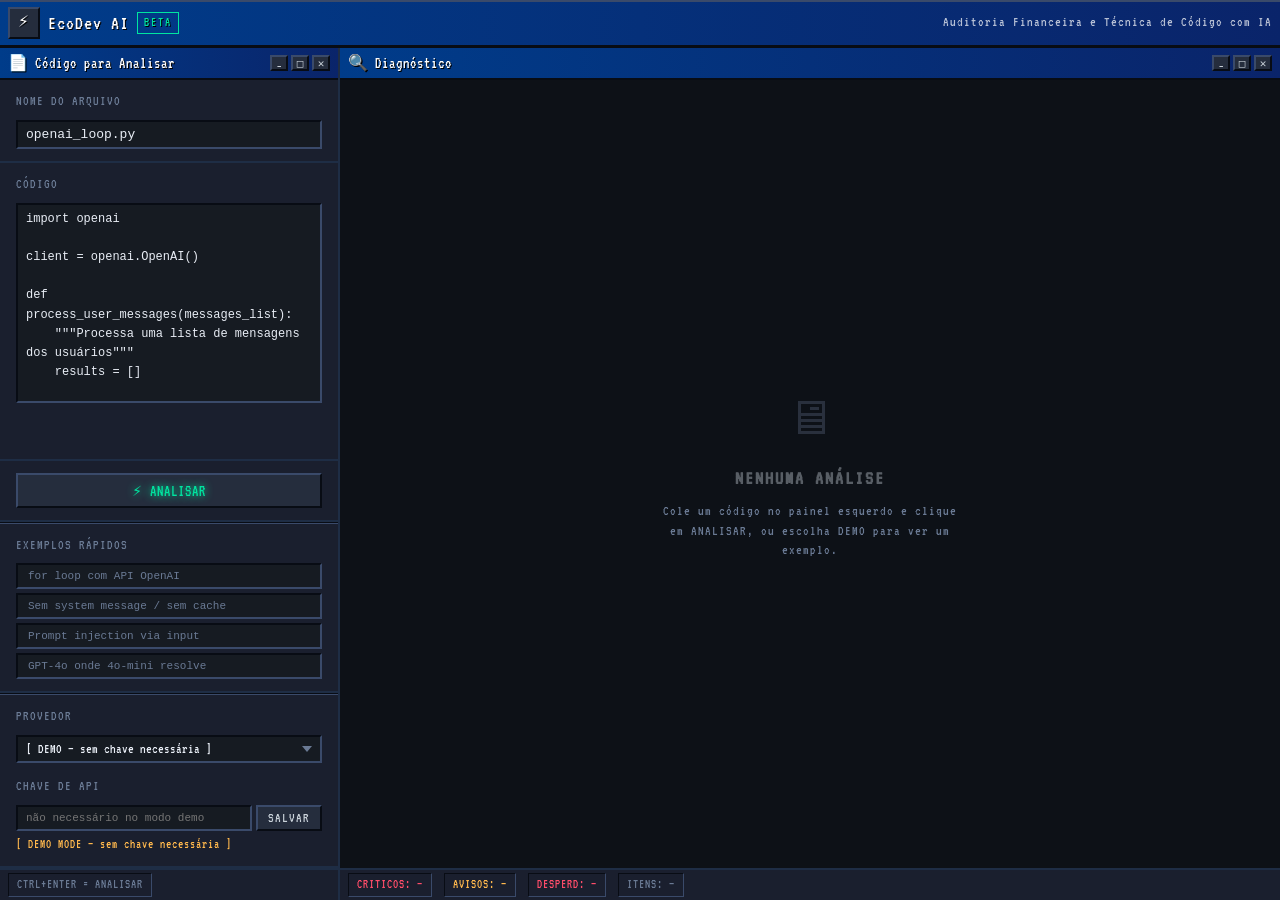
<file: index.html>
<!DOCTYPE html>
<html lang="pt-BR">
<head>
<meta charset="UTF-8">
<meta name="viewport" content="width=device-width, initial-scale=1.0">
<title>EcoDev AI — Auditoria de Código</title>
<link rel="stylesheet" href="style.css">
</head>
<body>

<!-- ── TASKBAR ──────────────────────────────────────────────────────────── -->
<header>
  <div class="logo">
    <div class="logo-icon">⚡</div>
    EcoDev AI
    <span class="badge">BETA</span>
  </div>
  <div class="header-right">Auditoria Financeira e Técnica de Código com IA</div>
</header>

<div class="layout">

  <!-- ── LEFT PANEL ────────────────────────────────────────────────────── -->
  <div class="win-panel">

    <!-- Titlebar -->
    <div class="win-titlebar">
      <div class="win-titlebar-title">
        <span>📄</span> Código para Analisar
      </div>
      <div class="win-titlebar-btns">
        <div class="win-btn">_</div>
        <div class="win-btn">□</div>
        <div class="win-btn">✕</div>
      </div>
    </div>

    <!-- File name -->
    <div class="panel-content">
      <div class="panel-label">Nome do arquivo</div>
      <input type="text" id="filename" placeholder="ex: api_handler.py" value="openai_handler.py">
    </div>

    <!-- Code input -->
    <div class="panel-content" style="flex:1;overflow:hidden;display:flex;flex-direction:column;">
      <div class="panel-label">Código</div>
      <textarea id="code" spellcheck="false" placeholder="Cole seu código Python aqui..."></textarea>
    </div>

    <!-- Action buttons -->
    <div class="panel-content">
      <div style="display:flex;flex-direction:column;gap:6px;">
        <button class="btn btn-primary" id="analyzeBtn" onclick="analyzeCode()">
          <span id="btnText">⚡ ANALISAR</span>
        </button>
      </div>
    </div>

    <div class="divider"></div>

    <!-- Examples -->
    <div class="panel-content">
      <div class="panel-label">Exemplos rápidos</div>
      <div class="example-chips">
        <button class="chip" onclick="loadExample('loop')">for loop com API OpenAI</button>
        <button class="chip" onclick="loadExample('nosystem')">Sem system message / sem cache</button>
        <button class="chip" onclick="loadExample('injection')">Prompt injection via input</button>
        <button class="chip" onclick="loadExample('model')">GPT-4o onde 4o-mini resolve</button>
      </div>
    </div>

    <div class="divider"></div>

    <!-- Provider + API key -->
    <div class="panel-content" style="margin-top:auto;">
      <div class="panel-label">Provedor</div>
      <select id="provider" onchange="updateProviderHint()" style="margin-bottom:8px;">
        <option value="mock">[ DEMO — sem chave necessária ]</option>
        <option value="gemini">Google Gemini (grátis)</option>
        <option value="anthropic">Anthropic Claude</option>
      </select>

      <div class="panel-label" style="margin-top:6px;">Chave de API</div>
      <div class="key-row">
        <input type="password" id="apiKey" placeholder="não necessário no modo demo">
        <button class="btn-small" onclick="saveKey()">SALVAR</button>
      </div>
      <div id="keyStatus" class="key-status">[ DEMO MODE — sem chave necessária ]</div>
    </div>

    <!-- Win95 statusbar -->
    <div class="statusbar">
      <div class="statusbar-cell">CTRL+ENTER = ANALISAR</div>
    </div>

  </div>

  <!-- ── RIGHT PANEL ───────────────────────────────────────────────────── -->
  <div class="right">

    <!-- Titlebar -->
    <div class="win-titlebar">
      <div class="win-titlebar-title">
        <span>🔍</span> Diagnóstico
      </div>
      <div class="win-titlebar-btns">
        <div class="win-btn">_</div>
        <div class="win-btn">□</div>
        <div class="win-btn">✕</div>
      </div>
    </div>

    <!-- Mock mode banner -->
    <div class="mock-banner" id="mockBanner">
      ⚠ MODO DEMO — resultados simulados para fins de apresentação
    </div>

    <!-- Loader -->
    <div class="loader" id="loader">
      <div class="spinner"></div>
      ANALISANDO CÓDIGO...
    </div>

    <!-- Results -->
    <div class="results-body" id="resultsBody">
      <div class="empty" id="emptyState">
        <div class="empty-icon">🖥</div>
        <h3>NENHUMA ANÁLISE</h3>
        <p>Cole um código no painel esquerdo e clique em ANALISAR, ou escolha DEMO para ver um exemplo.</p>
      </div>
    </div>

    <!-- Win95 statusbar -->
    <div class="statusbar">
      <div class="statusbar-cell danger-cell" id="statCrit">CRITICOS: —</div>
      <div class="statusbar-cell warn-cell"   id="statWarn">AVISOS: —</div>
      <div class="statusbar-cell danger-cell" id="statCost">DESPERD: —</div>
      <div class="statusbar-cell"             id="statCount">ITENS: —</div>
    </div>

  </div>

</div>

<script src="app.js"></script>
</body>
</html>
</file>
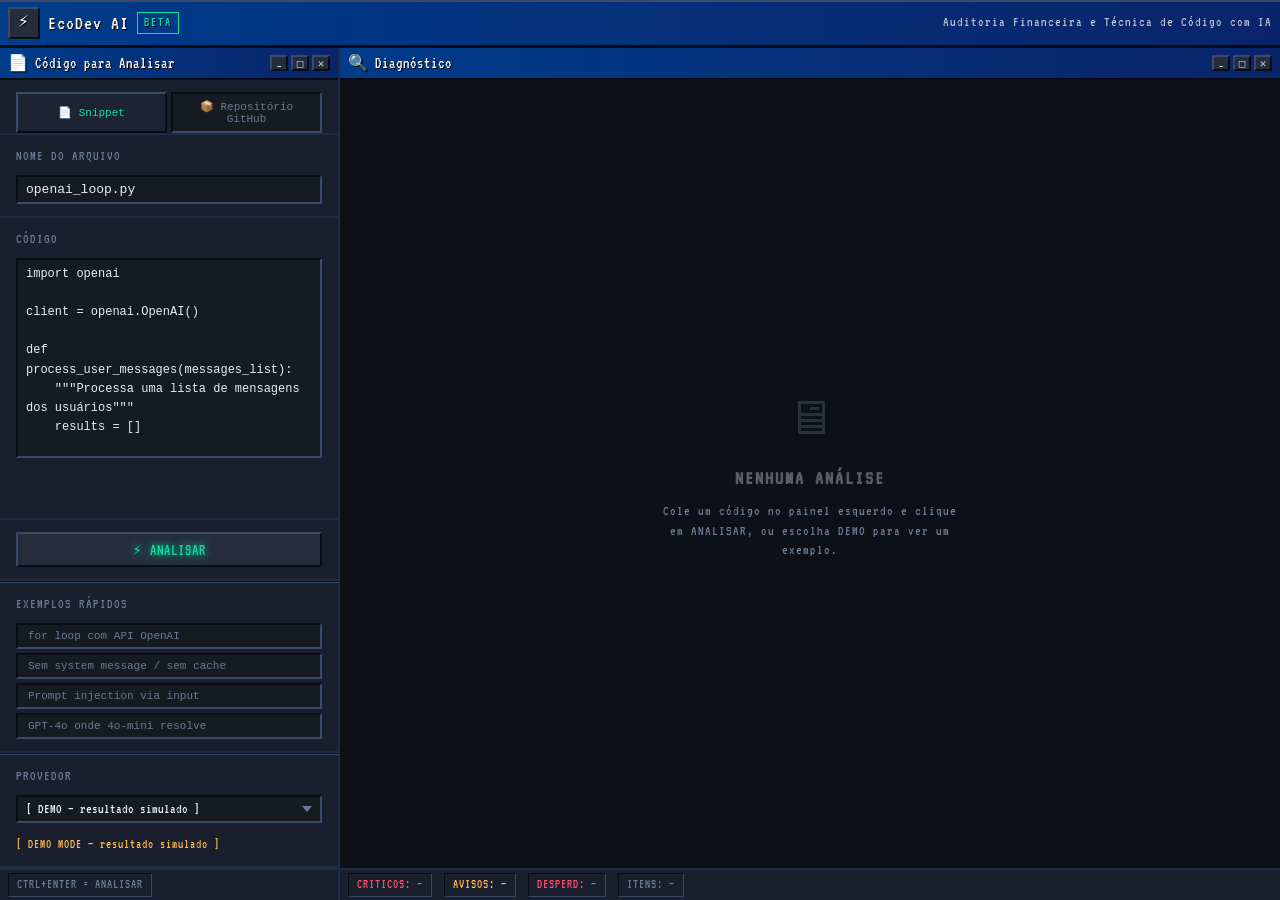
<file: docs/index.html>
<!DOCTYPE html>
<html lang="pt-BR">
<head>
<meta charset="UTF-8">
<meta name="viewport" content="width=device-width, initial-scale=1.0">
<title>EcoDev AI — Auditoria de Código</title>
<link rel="stylesheet" href="style.css">
</head>
<body>

<!-- ── TASKBAR ──────────────────────────────────────────────────────────── -->
<header>
  <div class="logo">
    <div class="logo-icon">⚡</div>
    EcoDev AI
    <span class="badge">BETA</span>
  </div>
  <div class="header-right">Auditoria Financeira e Técnica de Código com IA</div>
</header>

<div class="layout">

  <!-- ── LEFT PANEL ────────────────────────────────────────────────────── -->
  <div class="win-panel">

    <!-- Titlebar -->
    <div class="win-titlebar">
      <div class="win-titlebar-title">
        <span>📄</span> Código para Analisar
      </div>
      <div class="win-titlebar-btns">
        <div class="win-btn">_</div>
        <div class="win-btn">□</div>
        <div class="win-btn">✕</div>
      </div>
    </div>

    <!-- Mode toggle -->
    <div class="panel-content" style="padding-bottom:0;">
      <div class="mode-toggle">
        <button class="mode-btn active" id="modeBtnCode" onclick="switchMode('code')">📄 Snippet</button>
        <button class="mode-btn" id="modeBtnRepo" onclick="switchMode('repo')">📦 Repositório GitHub</button>
      </div>
    </div>

    <!-- File name (modo snippet) -->
    <div class="panel-content mode-code">
      <div class="panel-label">Nome do arquivo</div>
      <input type="text" id="filename" placeholder="ex: api_handler.py" value="openai_handler.py">
    </div>

    <!-- Repo URL (modo repositório) -->
    <div class="panel-content mode-repo" style="display:none;">
      <div class="panel-label">Repositório GitHub</div>
      <input type="text" id="repoUrl" placeholder="owner/repo ou https://github.com/owner/repo">
      <div class="panel-hint">Busca só arquivos .py que usam API de IA (pré-filtro automático)</div>
    </div>

    <!-- Code input (modo snippet) -->
    <div class="panel-content mode-code" style="flex:1;overflow:hidden;display:flex;flex-direction:column;">
      <div class="panel-label">Código</div>
      <textarea id="code" spellcheck="false" placeholder="Cole seu código Python aqui..."></textarea>
    </div>

    <!-- espaço reservado quando o modo repositório está ativo -->
    <div class="panel-content mode-repo" style="display:none;flex:1;"></div>

    <!-- Action buttons -->
    <div class="panel-content">
      <div style="display:flex;flex-direction:column;gap:6px;">
        <button class="btn btn-primary" id="analyzeBtn" onclick="analyzeCode()">
          <span id="btnText">⚡ ANALISAR</span>
        </button>
      </div>
    </div>

    <div class="divider"></div>

    <!-- Examples -->
    <div class="panel-content mode-code">
      <div class="panel-label">Exemplos rápidos</div>
      <div class="example-chips">
        <button class="chip" onclick="loadExample('loop')">for loop com API OpenAI</button>
        <button class="chip" onclick="loadExample('nosystem')">Sem system message / sem cache</button>
        <button class="chip" onclick="loadExample('injection')">Prompt injection via input</button>
        <button class="chip" onclick="loadExample('model')">GPT-4o onde 4o-mini resolve</button>
      </div>
    </div>

    <!-- Repo examples -->
    <div class="panel-content mode-repo" style="display:none;">
      <div class="panel-label">Exemplos rápidos</div>
      <div class="example-chips">
        <button class="chip" onclick="loadRepoExample('openai/openai-cookbook')">openai/openai-cookbook</button>
        <button class="chip" onclick="loadRepoExample('anthropics/anthropic-sdk-python')">anthropics/anthropic-sdk-python</button>
      </div>
    </div>

    <div class="divider"></div>

    <!-- Provider -->
    <div class="panel-content" style="margin-top:auto;">
      <div class="panel-label">Provedor</div>
      <select id="provider" onchange="updateProviderHint()" style="margin-bottom:8px;">
        <option value="mock">[ DEMO — resultado simulado ]</option>
        <option value="gemini">Google Gemini</option>
        <option value="anthropic">Anthropic Claude</option>
      </select>
      <div id="keyStatus" class="key-status">[ DEMO MODE — resultado simulado ]</div>
    </div>

    <!-- Win95 statusbar -->
    <div class="statusbar">
      <div class="statusbar-cell">CTRL+ENTER = ANALISAR</div>
    </div>

  </div>

  <!-- ── RIGHT PANEL ───────────────────────────────────────────────────── -->
  <div class="right">

    <!-- Titlebar -->
    <div class="win-titlebar">
      <div class="win-titlebar-title">
        <span>🔍</span> Diagnóstico
      </div>
      <div class="win-titlebar-btns">
        <div class="win-btn">_</div>
        <div class="win-btn">□</div>
        <div class="win-btn">✕</div>
      </div>
    </div>

    <!-- Mock mode banner -->
    <div class="mock-banner" id="mockBanner">
      ⚠ MODO DEMO — resultados simulados para fins de apresentação
    </div>

    <!-- Loader -->
    <div class="loader" id="loader">
      <div class="spinner"></div>
      ANALISANDO CÓDIGO...
    </div>

    <!-- Results -->
    <div class="results-body" id="resultsBody">
      <div class="empty" id="emptyState">
        <div class="empty-icon">🖥</div>
        <h3>NENHUMA ANÁLISE</h3>
        <p>Cole um código no painel esquerdo e clique em ANALISAR, ou escolha DEMO para ver um exemplo.</p>
      </div>
    </div>

    <!-- Win95 statusbar -->
    <div class="statusbar">
      <div class="statusbar-cell danger-cell" id="statCrit">CRITICOS: —</div>
      <div class="statusbar-cell warn-cell"   id="statWarn">AVISOS: —</div>
      <div class="statusbar-cell danger-cell" id="statCost">DESPERD: —</div>
      <div class="statusbar-cell"             id="statCount">ITENS: —</div>
    </div>

  </div>

</div>

<script src="app.js"></script>
</body>
</html>
</file>
<file: style.css>
/* ── WIN95 + ECODEV DARK THEME ─────────────────────────────────────────── */
@import url('https://fonts.googleapis.com/css2?family=VT323&display=swap');

:root {
  /* Base palette — dark navy kept, gray layered in */
  --bg:        #0D1117;
  --surface:   #161B22;
  --surface2:  #1C2333;
  --surface3:  #243044;

  /* Win95 gray tones mixed in */
  --gray-dark:  #1A1F2E;
  --gray-mid:   #252D3D;
  --gray-light: #2E3850;

  /* Accent colors from original */
  --accent:    #00E5A0;
  --accent2:   #0066FF;
  --danger:    #FF4D6A;
  --warn:      #FFB84D;
  --text:      #C9D1D9;
  --text-bright: #E8EDF5;
  --muted:     #6A7A94;

  /* Win95 bevel colors */
  --bevel-light:  #3A4A6A;
  --bevel-dark:   #080C14;
  --bevel-mid:    #1E2D45;
  --titlebar-from: #003C8A;
  --titlebar-to:   #0A246A;

  /* Fonts */
  --pixel: 'VT323', monospace;
  --mono:  'Courier New', Courier, monospace;
  --sans:  'VT323', monospace;
}

* { box-sizing: border-box; margin: 0; padding: 0; }

body {
  background: var(--bg);
  /* subtle scanline texture */
  background-image: repeating-linear-gradient(
    0deg,
    transparent,
    transparent 2px,
    rgba(0,0,0,0.08) 2px,
    rgba(0,0,0,0.08) 4px
  );
  color: var(--text);
  font-family: var(--pixel);
  font-size: 16px;
  line-height: 1.4;
  min-height: 100vh;
  image-rendering: pixelated;
}

/* ── WIN95 BEVEL MIXINS ──────────────────────────────────────────────────
   raised: light top/left, dark bottom/right  (button up)
   sunken: dark top/left, light bottom/right  (input, pressed)
   flat:   single border all around
*/
.bevel-raised {
  border-style: solid;
  border-width: 2px;
  border-color: var(--bevel-light) var(--bevel-dark) var(--bevel-dark) var(--bevel-light);
}

.bevel-sunken {
  border-style: solid;
  border-width: 2px;
  border-color: var(--bevel-dark) var(--bevel-light) var(--bevel-light) var(--bevel-dark);
}

/* ── TASKBAR / HEADER ────────────────────────────────────────────────────── */
header {
  background: linear-gradient(to right, var(--titlebar-from), var(--titlebar-to));
  border-bottom: 2px solid var(--bevel-dark);
  padding: 0 8px;
  height: 48px;
  display: flex;
  align-items: center;
  justify-content: space-between;
  position: sticky;
  top: 0;
  z-index: 100;
  box-shadow: 0 2px 0 var(--bevel-light) inset, 0 -1px 0 var(--bevel-dark) inset;
}

.logo {
  display: flex;
  align-items: center;
  gap: 8px;
  font-family: var(--pixel);
  font-size: 20px;
  color: #fff;
  text-shadow: 1px 1px 0 #000;
  letter-spacing: 1px;
}

.logo-icon {
  width: 32px;
  height: 32px;
  background: var(--gray-mid);
  border-color: var(--bevel-light) var(--bevel-dark) var(--bevel-dark) var(--bevel-light);
  border-style: solid;
  border-width: 2px;
  display: flex;
  align-items: center;
  justify-content: center;
  font-size: 18px;
  image-rendering: pixelated;
}

.badge {
  font-family: var(--pixel);
  font-size: 13px;
  color: var(--accent);
  border: 1px solid var(--accent);
  padding: 1px 6px;
  letter-spacing: 2px;
}

.header-right {
  font-family: var(--pixel);
  font-size: 14px;
  color: rgba(255,255,255,0.7);
  letter-spacing: 1px;
}

/* ── LAYOUT ──────────────────────────────────────────────────────────────── */
.layout {
  display: grid;
  grid-template-columns: 340px 1fr;
  height: calc(100vh - 48px);
}

/* ── WINDOW PANEL (Win95 style) ──────────────────────────────────────────── */
.win-panel {
  background: var(--gray-dark);
  border-right: 2px solid var(--bevel-mid);
  display: flex;
  flex-direction: column;
  overflow: hidden;
}

.win-titlebar {
  background: linear-gradient(to right, var(--titlebar-from), var(--titlebar-to));
  padding: 4px 8px;
  display: flex;
  align-items: center;
  justify-content: space-between;
  flex-shrink: 0;
  border-bottom: 2px solid var(--bevel-dark);
}

.win-titlebar-title {
  font-family: var(--pixel);
  font-size: 16px;
  color: #fff;
  text-shadow: 1px 1px 0 #000;
  letter-spacing: 1px;
  display: flex;
  align-items: center;
  gap: 6px;
}

.win-titlebar-btns {
  display: flex;
  gap: 3px;
}

.win-btn {
  width: 18px;
  height: 16px;
  background: var(--gray-mid);
  border-color: var(--bevel-light) var(--bevel-dark) var(--bevel-dark) var(--bevel-light);
  border-style: solid;
  border-width: 2px;
  font-family: var(--pixel);
  font-size: 11px;
  color: var(--text);
  cursor: default;
  display: flex;
  align-items: center;
  justify-content: center;
  line-height: 1;
}

/* ── PANEL CONTENT ───────────────────────────────────────────────────────── */
.panel-content {
  padding: 12px 16px;
  border-bottom: 2px solid var(--bevel-mid);
  flex-shrink: 0;
}

.panel-label {
  font-family: var(--pixel);
  font-size: 14px;
  color: var(--muted);
  letter-spacing: 1px;
  margin-bottom: 8px;
  text-transform: uppercase;
}

/* ── FORM ELEMENTS ───────────────────────────────────────────────────────── */
input[type="text"],
input[type="password"],
textarea,
select {
  width: 100%;
  background: var(--surface);
  border-color: var(--bevel-dark) var(--bevel-light) var(--bevel-light) var(--bevel-dark);
  border-style: solid;
  border-width: 2px;
  color: var(--text-bright);
  font-family: var(--mono);
  font-size: 13px;
  padding: 5px 8px;
  outline: none;
  border-radius: 0;
  -webkit-appearance: none;
  appearance: none;
}

input[type="text"]:focus,
input[type="password"]:focus,
textarea:focus {
  background: var(--surface2);
  outline: 1px dotted var(--accent);
  outline-offset: -2px;
}

select {
  font-family: var(--pixel);
  font-size: 14px;
  cursor: pointer;
  background-image: url("data:image/svg+xml,%3Csvg xmlns='http://www.w3.org/2000/svg' width='10' height='6'%3E%3Cpath d='M0 0l5 6 5-6z' fill='%236A7A94'/%3E%3C/svg%3E");
  background-repeat: no-repeat;
  background-position: right 8px center;
  padding-right: 24px;
}

textarea {
  font-family: var(--mono);
  font-size: 12px;
  resize: none;
  height: 200px;
  line-height: 1.6;
  display: block;
}

.input-row {
  display: flex;
  flex-direction: column;
  gap: 8px;
}

/* ── BUTTONS ─────────────────────────────────────────────────────────────── */
.btn {
  font-family: var(--pixel);
  font-size: 16px;
  letter-spacing: 1px;
  cursor: pointer;
  display: flex;
  align-items: center;
  justify-content: center;
  gap: 6px;
  padding: 6px 14px;
  border-radius: 0;
  width: 100%;
  transition: none;
  -webkit-appearance: none;
}

.btn-primary {
  background: var(--gray-mid);
  color: var(--accent);
  border-color: var(--bevel-light) var(--bevel-dark) var(--bevel-dark) var(--bevel-light);
  border-style: solid;
  border-width: 2px;
  text-shadow: 0 0 8px var(--accent);
}

.btn-primary:hover {
  background: var(--gray-light);
}

.btn-primary:active {
  border-color: var(--bevel-dark) var(--bevel-light) var(--bevel-light) var(--bevel-dark);
  padding: 7px 13px 5px 15px;
}

.btn-primary:disabled {
  opacity: 0.4;
  cursor: not-allowed;
}

.btn-mock {
  background: var(--gray-dark);
  color: var(--warn);
  border-color: var(--bevel-light) var(--bevel-dark) var(--bevel-dark) var(--bevel-light);
  border-style: solid;
  border-width: 2px;
  font-size: 14px;
  text-shadow: 0 0 6px var(--warn);
}

.btn-mock:hover { background: var(--gray-mid); }
.btn-mock:active {
  border-color: var(--bevel-dark) var(--bevel-light) var(--bevel-light) var(--bevel-dark);
}

.btn-small {
  font-family: var(--pixel);
  font-size: 14px;
  background: var(--gray-mid);
  color: var(--text);
  border-color: var(--bevel-light) var(--bevel-dark) var(--bevel-dark) var(--bevel-light);
  border-style: solid;
  border-width: 2px;
  padding: 4px 10px;
  cursor: pointer;
  width: auto;
  letter-spacing: 1px;
}

.btn-small:hover { background: var(--gray-light); }
.btn-small:active {
  border-color: var(--bevel-dark) var(--bevel-light) var(--bevel-light) var(--bevel-dark);
}

/* ── EXAMPLE CHIPS ───────────────────────────────────────────────────────── */
.example-chips {
  display: flex;
  flex-direction: column;
  gap: 4px;
}

.chip {
  background: var(--surface);
  border-color: var(--bevel-dark) var(--bevel-light) var(--bevel-light) var(--bevel-dark);
  border-style: solid;
  border-width: 2px;
  padding: 5px 10px;
  font-family: var(--mono);
  font-size: 11px;
  color: var(--muted);
  cursor: pointer;
  text-align: left;
  white-space: nowrap;
  overflow: hidden;
  text-overflow: ellipsis;
  transition: none;
  border-radius: 0;
}

.chip:hover {
  background: var(--surface2);
  color: var(--accent);
  border-color: var(--bevel-light) var(--bevel-dark) var(--bevel-dark) var(--bevel-light);
}

.chip:active {
  border-color: var(--bevel-dark) var(--bevel-light) var(--bevel-light) var(--bevel-dark);
}

/* ── KEY ROW ─────────────────────────────────────────────────────────────── */
.key-row {
  display: flex;
  gap: 4px;
  align-items: stretch;
}

.key-row input { flex: 1; font-size: 11px; }

.key-status {
  font-family: var(--pixel);
  font-size: 13px;
  color: var(--muted);
  margin-top: 5px;
  letter-spacing: 1px;
}

/* ── STATUS BAR (Win95 bottom bar) ──────────────────────────────────────── */
.statusbar {
  border-top: 2px solid var(--bevel-mid);
  padding: 3px 8px;
  display: flex;
  align-items: center;
  gap: 12px;
  flex-shrink: 0;
  background: var(--gray-dark);
}

.statusbar-cell {
  border-color: var(--bevel-dark) var(--bevel-light) var(--bevel-light) var(--bevel-dark);
  border-style: solid;
  border-width: 1px;
  padding: 2px 8px;
  font-family: var(--pixel);
  font-size: 13px;
  color: var(--muted);
  letter-spacing: 1px;
  min-width: 60px;
}

.statusbar-cell.active { color: var(--accent); }
.statusbar-cell.danger-cell { color: var(--danger); }
.statusbar-cell.warn-cell   { color: var(--warn); }

/* ── RIGHT PANEL ─────────────────────────────────────────────────────────── */
.right {
  display: flex;
  flex-direction: column;
  overflow: hidden;
  background: var(--bg);
}

/* ── RESULTS AREA ────────────────────────────────────────────────────────── */
.results-body {
  flex: 1;
  overflow-y: auto;
  padding: 16px;
  display: flex;
  flex-direction: column;
  gap: 12px;
}

/* ── EMPTY STATE ─────────────────────────────────────────────────────────── */
.empty {
  flex: 1;
  display: flex;
  flex-direction: column;
  align-items: center;
  justify-content: center;
  gap: 10px;
  color: var(--muted);
  text-align: center;
  padding: 40px;
}

.empty-icon { font-size: 48px; opacity: 0.3; }
.empty h3 { font-family: var(--pixel); font-size: 20px; color: var(--text); opacity: 0.4; letter-spacing: 2px; }
.empty p  { font-family: var(--pixel); font-size: 14px; max-width: 300px; letter-spacing: 1px; }

/* ── SUMMARY BAR ─────────────────────────────────────────────────────────── */
.summary-bar {
  background: var(--gray-dark);
  border-color: var(--bevel-dark) var(--bevel-light) var(--bevel-light) var(--bevel-dark);
  border-style: solid;
  border-width: 2px;
  display: grid;
  grid-template-columns: repeat(4, 1fr);
  gap: 0;
}

.summary-item {
  text-align: center;
  padding: 12px 8px;
  border-right: 1px solid var(--bevel-mid);
}

.summary-item:last-child { border-right: none; }

.summary-value {
  font-family: var(--pixel);
  font-size: 28px;
  line-height: 1;
  margin-bottom: 4px;
}

.summary-label {
  font-family: var(--pixel);
  font-size: 13px;
  color: var(--muted);
  letter-spacing: 1px;
  text-transform: uppercase;
}

/* ── FINDING CARD ────────────────────────────────────────────────────────── */
.finding {
  background: var(--gray-dark);
  border-color: var(--bevel-dark) var(--bevel-light) var(--bevel-light) var(--bevel-dark);
  border-style: solid;
  border-width: 2px;
  overflow: hidden;
}

.finding-header {
  padding: 10px 14px;
  display: flex;
  align-items: flex-start;
  gap: 10px;
  border-bottom: 1px solid var(--bevel-mid);
}

.severity-dot {
  width: 10px;
  height: 10px;
  margin-top: 4px;
  flex-shrink: 0;
  border-radius: 0;
  image-rendering: pixelated;
}

.sev-critical { background: var(--danger); box-shadow: 0 0 6px var(--danger); }
.sev-warning  { background: var(--warn); }
.sev-info     { background: var(--accent2); }
.sev-ok       { background: var(--accent); }

.finding-title {
  font-family: var(--pixel);
  font-size: 16px;
  color: var(--text-bright);
  letter-spacing: 1px;
  margin-bottom: 3px;
}

.finding-desc {
  font-family: var(--mono);
  font-size: 12px;
  color: var(--muted);
  line-height: 1.5;
}

.finding-meta {
  margin-left: auto;
  display: flex;
  flex-direction: column;
  align-items: flex-end;
  gap: 4px;
  flex-shrink: 0;
}

.cost-badge {
  font-family: var(--pixel);
  font-size: 16px;
  letter-spacing: 1px;
}

.cost-badge.danger { color: var(--danger); text-shadow: 0 0 6px var(--danger); }
.cost-badge.warn   { color: var(--warn);   text-shadow: 0 0 6px var(--warn); }
.cost-badge.ok     { color: var(--accent); text-shadow: 0 0 6px var(--accent); }

.line-tag {
  font-family: var(--mono);
  font-size: 10px;
  color: var(--muted);
  letter-spacing: 1px;
}

/* ── CODE SECTION ────────────────────────────────────────────────────────── */
.code-section { border-top: 1px solid var(--bevel-mid); }

.code-tabs {
  display: flex;
  background: var(--gray-dark);
  border-bottom: 1px solid var(--bevel-mid);
}

.code-tab {
  padding: 5px 14px;
  font-family: var(--pixel);
  font-size: 14px;
  color: var(--muted);
  cursor: pointer;
  letter-spacing: 1px;
  border-right: 1px solid var(--bevel-mid);
  background: var(--surface);
  border-bottom: 2px solid transparent;
}

.code-tab.active {
  color: var(--accent);
  background: var(--gray-dark);
  border-bottom-color: var(--accent);
}

.code-tab:hover:not(.active) { color: var(--text); background: var(--gray-mid); }

pre {
  margin: 0;
  padding: 12px 14px;
  font-family: var(--mono);
  font-size: 11.5px;
  line-height: 1.7;
  overflow-x: auto;
  color: #8BA8C8;
  background: #060A10;
}

.hl-keyword { color: #569CD6; }
.hl-string  { color: #CE9178; }
.hl-comment { color: #3A5070; }
.hl-func    { color: #DCDCAA; }
.hl-num     { color: #B5CEA8; }

/* ── FIX SECTION ─────────────────────────────────────────────────────────── */
.fix-section {
  padding: 10px 14px;
  border-top: 1px solid var(--bevel-mid);
  background: rgba(0,229,160,0.04);
}

.fix-label {
  font-family: var(--pixel);
  font-size: 13px;
  letter-spacing: 2px;
  text-transform: uppercase;
  color: var(--accent);
  margin-bottom: 6px;
}

.fix-text {
  font-family: var(--mono);
  font-size: 12px;
  color: #7A98B8;
  line-height: 1.6;
}

/* ── LOADER ──────────────────────────────────────────────────────────────── */
.loader {
  display: none;
  align-items: center;
  gap: 10px;
  padding: 20px 16px;
  color: var(--muted);
  font-family: var(--pixel);
  font-size: 15px;
  letter-spacing: 2px;
}

.loader.visible { display: flex; }

.spinner {
  width: 14px;
  height: 14px;
  border: 2px solid var(--bevel-mid);
  border-top-color: var(--accent);
  border-radius: 50%;
  animation: spin 0.7s linear infinite;
}

@keyframes spin { to { transform: rotate(360deg); } }

/* ── SCROLLBAR ───────────────────────────────────────────────────────────── */
::-webkit-scrollbar { width: 16px; }
::-webkit-scrollbar-track {
  background: var(--gray-dark);
  border-left: 1px solid var(--bevel-mid);
}
::-webkit-scrollbar-thumb {
  background: var(--gray-mid);
  border-color: var(--bevel-light) var(--bevel-dark) var(--bevel-dark) var(--bevel-light);
  border-style: solid;
  border-width: 2px;
}
::-webkit-scrollbar-thumb:hover { background: var(--gray-light); }
::-webkit-scrollbar-button {
  background: var(--gray-mid);
  border-color: var(--bevel-light) var(--bevel-dark) var(--bevel-dark) var(--bevel-light);
  border-style: solid;
  border-width: 2px;
  height: 16px;
}

/* ── DIVIDER ─────────────────────────────────────────────────────────────── */
.divider {
  height: 2px;
  border-top: 1px solid var(--bevel-dark);
  border-bottom: 1px solid var(--bevel-light);
  margin: 0;
}

/* ── MOCK BANNER ─────────────────────────────────────────────────────────── */
.mock-banner {
  background: rgba(255,184,77,0.08);
  border-bottom: 1px solid var(--warn);
  padding: 5px 16px;
  font-family: var(--pixel);
  font-size: 13px;
  color: var(--warn);
  letter-spacing: 2px;
  display: none;
}

.mock-banner.visible { display: block; }
</file>
<file: docs/style.css>
/* ── WIN95 + ECODEV DARK THEME ─────────────────────────────────────────── */
@import url('https://fonts.googleapis.com/css2?family=VT323&display=swap');

:root {
  /* Base palette — dark navy kept, gray layered in */
  --bg:        #0D1117;
  --surface:   #161B22;
  --surface2:  #1C2333;
  --surface3:  #243044;

  /* Win95 gray tones mixed in */
  --gray-dark:  #1A1F2E;
  --gray-mid:   #252D3D;
  --gray-light: #2E3850;

  /* Accent colors from original */
  --accent:    #00E5A0;
  --accent2:   #0066FF;
  --danger:    #FF4D6A;
  --warn:      #FFB84D;
  --text:      #C9D1D9;
  --text-bright: #E8EDF5;
  --muted:     #6A7A94;

  /* Win95 bevel colors */
  --bevel-light:  #3A4A6A;
  --bevel-dark:   #080C14;
  --bevel-mid:    #1E2D45;
  --titlebar-from: #003C8A;
  --titlebar-to:   #0A246A;

  /* Fonts */
  --pixel: 'VT323', monospace;
  --mono:  'Courier New', Courier, monospace;
  --sans:  'VT323', monospace;
}

* { box-sizing: border-box; margin: 0; padding: 0; }

body {
  background: var(--bg);
  /* subtle scanline texture */
  background-image: repeating-linear-gradient(
    0deg,
    transparent,
    transparent 2px,
    rgba(0,0,0,0.08) 2px,
    rgba(0,0,0,0.08) 4px
  );
  color: var(--text);
  font-family: var(--pixel);
  font-size: 16px;
  line-height: 1.4;
  min-height: 100vh;
  image-rendering: pixelated;
}

/* ── WIN95 BEVEL MIXINS ──────────────────────────────────────────────────
   raised: light top/left, dark bottom/right  (button up)
   sunken: dark top/left, light bottom/right  (input, pressed)
   flat:   single border all around
*/
.bevel-raised {
  border-style: solid;
  border-width: 2px;
  border-color: var(--bevel-light) var(--bevel-dark) var(--bevel-dark) var(--bevel-light);
}

.bevel-sunken {
  border-style: solid;
  border-width: 2px;
  border-color: var(--bevel-dark) var(--bevel-light) var(--bevel-light) var(--bevel-dark);
}

/* ── TASKBAR / HEADER ────────────────────────────────────────────────────── */
header {
  background: linear-gradient(to right, var(--titlebar-from), var(--titlebar-to));
  border-bottom: 2px solid var(--bevel-dark);
  padding: 0 8px;
  height: 48px;
  display: flex;
  align-items: center;
  justify-content: space-between;
  position: sticky;
  top: 0;
  z-index: 100;
  box-shadow: 0 2px 0 var(--bevel-light) inset, 0 -1px 0 var(--bevel-dark) inset;
}

.logo {
  display: flex;
  align-items: center;
  gap: 8px;
  font-family: var(--pixel);
  font-size: 20px;
  color: #fff;
  text-shadow: 1px 1px 0 #000;
  letter-spacing: 1px;
}

.logo-icon {
  width: 32px;
  height: 32px;
  background: var(--gray-mid);
  border-color: var(--bevel-light) var(--bevel-dark) var(--bevel-dark) var(--bevel-light);
  border-style: solid;
  border-width: 2px;
  display: flex;
  align-items: center;
  justify-content: center;
  font-size: 18px;
  image-rendering: pixelated;
}

.badge {
  font-family: var(--pixel);
  font-size: 13px;
  color: var(--accent);
  border: 1px solid var(--accent);
  padding: 1px 6px;
  letter-spacing: 2px;
}

.header-right {
  font-family: var(--pixel);
  font-size: 14px;
  color: rgba(255,255,255,0.7);
  letter-spacing: 1px;
}

/* ── LAYOUT ──────────────────────────────────────────────────────────────── */
.layout {
  display: grid;
  grid-template-columns: 340px 1fr;
  height: calc(100vh - 48px);
}

/* ── WINDOW PANEL (Win95 style) ──────────────────────────────────────────── */
.win-panel {
  background: var(--gray-dark);
  border-right: 2px solid var(--bevel-mid);
  display: flex;
  flex-direction: column;
  overflow: hidden;
}

.win-titlebar {
  background: linear-gradient(to right, var(--titlebar-from), var(--titlebar-to));
  padding: 4px 8px;
  display: flex;
  align-items: center;
  justify-content: space-between;
  flex-shrink: 0;
  border-bottom: 2px solid var(--bevel-dark);
}

.win-titlebar-title {
  font-family: var(--pixel);
  font-size: 16px;
  color: #fff;
  text-shadow: 1px 1px 0 #000;
  letter-spacing: 1px;
  display: flex;
  align-items: center;
  gap: 6px;
}

.win-titlebar-btns {
  display: flex;
  gap: 3px;
}

.win-btn {
  width: 18px;
  height: 16px;
  background: var(--gray-mid);
  border-color: var(--bevel-light) var(--bevel-dark) var(--bevel-dark) var(--bevel-light);
  border-style: solid;
  border-width: 2px;
  font-family: var(--pixel);
  font-size: 11px;
  color: var(--text);
  cursor: default;
  display: flex;
  align-items: center;
  justify-content: center;
  line-height: 1;
}

/* ── PANEL CONTENT ───────────────────────────────────────────────────────── */
.panel-content {
  padding: 12px 16px;
  border-bottom: 2px solid var(--bevel-mid);
  flex-shrink: 0;
}

.panel-label {
  font-family: var(--pixel);
  font-size: 14px;
  color: var(--muted);
  letter-spacing: 1px;
  margin-bottom: 8px;
  text-transform: uppercase;
}

/* ── FORM ELEMENTS ───────────────────────────────────────────────────────── */
input[type="text"],
input[type="password"],
textarea,
select {
  width: 100%;
  background: var(--surface);
  border-color: var(--bevel-dark) var(--bevel-light) var(--bevel-light) var(--bevel-dark);
  border-style: solid;
  border-width: 2px;
  color: var(--text-bright);
  font-family: var(--mono);
  font-size: 13px;
  padding: 5px 8px;
  outline: none;
  border-radius: 0;
  -webkit-appearance: none;
  appearance: none;
}

input[type="text"]:focus,
input[type="password"]:focus,
textarea:focus {
  background: var(--surface2);
  outline: 1px dotted var(--accent);
  outline-offset: -2px;
}

select {
  font-family: var(--pixel);
  font-size: 14px;
  cursor: pointer;
  background-image: url("data:image/svg+xml,%3Csvg xmlns='http://www.w3.org/2000/svg' width='10' height='6'%3E%3Cpath d='M0 0l5 6 5-6z' fill='%236A7A94'/%3E%3C/svg%3E");
  background-repeat: no-repeat;
  background-position: right 8px center;
  padding-right: 24px;
}

textarea {
  font-family: var(--mono);
  font-size: 12px;
  resize: none;
  height: 200px;
  line-height: 1.6;
  display: block;
}

.input-row {
  display: flex;
  flex-direction: column;
  gap: 8px;
}

/* ── BUTTONS ─────────────────────────────────────────────────────────────── */
.btn {
  font-family: var(--pixel);
  font-size: 16px;
  letter-spacing: 1px;
  cursor: pointer;
  display: flex;
  align-items: center;
  justify-content: center;
  gap: 6px;
  padding: 6px 14px;
  border-radius: 0;
  width: 100%;
  transition: none;
  -webkit-appearance: none;
}

.btn-primary {
  background: var(--gray-mid);
  color: var(--accent);
  border-color: var(--bevel-light) var(--bevel-dark) var(--bevel-dark) var(--bevel-light);
  border-style: solid;
  border-width: 2px;
  text-shadow: 0 0 8px var(--accent);
}

.btn-primary:hover {
  background: var(--gray-light);
}

.btn-primary:active {
  border-color: var(--bevel-dark) var(--bevel-light) var(--bevel-light) var(--bevel-dark);
  padding: 7px 13px 5px 15px;
}

.btn-primary:disabled {
  opacity: 0.4;
  cursor: not-allowed;
}

.btn-mock {
  background: var(--gray-dark);
  color: var(--warn);
  border-color: var(--bevel-light) var(--bevel-dark) var(--bevel-dark) var(--bevel-light);
  border-style: solid;
  border-width: 2px;
  font-size: 14px;
  text-shadow: 0 0 6px var(--warn);
}

.btn-mock:hover { background: var(--gray-mid); }
.btn-mock:active {
  border-color: var(--bevel-dark) var(--bevel-light) var(--bevel-light) var(--bevel-dark);
}

.btn-small {
  font-family: var(--pixel);
  font-size: 14px;
  background: var(--gray-mid);
  color: var(--text);
  border-color: var(--bevel-light) var(--bevel-dark) var(--bevel-dark) var(--bevel-light);
  border-style: solid;
  border-width: 2px;
  padding: 4px 10px;
  cursor: pointer;
  width: auto;
  letter-spacing: 1px;
}

.btn-small:hover { background: var(--gray-light); }
.btn-small:active {
  border-color: var(--bevel-dark) var(--bevel-light) var(--bevel-light) var(--bevel-dark);
}

/* ── EXAMPLE CHIPS ───────────────────────────────────────────────────────── */
.example-chips {
  display: flex;
  flex-direction: column;
  gap: 4px;
}

.chip {
  background: var(--surface);
  border-color: var(--bevel-dark) var(--bevel-light) var(--bevel-light) var(--bevel-dark);
  border-style: solid;
  border-width: 2px;
  padding: 5px 10px;
  font-family: var(--mono);
  font-size: 11px;
  color: var(--muted);
  cursor: pointer;
  text-align: left;
  white-space: nowrap;
  overflow: hidden;
  text-overflow: ellipsis;
  transition: none;
  border-radius: 0;
}

.chip:hover {
  background: var(--surface2);
  color: var(--accent);
  border-color: var(--bevel-light) var(--bevel-dark) var(--bevel-dark) var(--bevel-light);
}

.chip:active {
  border-color: var(--bevel-dark) var(--bevel-light) var(--bevel-light) var(--bevel-dark);
}

/* ── MODE TOGGLE ─────────────────────────────────────────────────────────── */
.mode-toggle {
  display: flex;
  gap: 4px;
}

.mode-btn {
  flex: 1;
  background: var(--surface);
  border-color: var(--bevel-dark) var(--bevel-light) var(--bevel-light) var(--bevel-dark);
  border-style: solid;
  border-width: 2px;
  padding: 6px 8px;
  font-family: var(--mono);
  font-size: 11px;
  color: var(--muted);
  cursor: pointer;
  border-radius: 0;
}

.mode-btn:hover {
  color: var(--accent);
}

.mode-btn.active {
  background: var(--surface2);
  color: var(--accent);
  border-color: var(--bevel-light) var(--bevel-dark) var(--bevel-dark) var(--bevel-light);
}

.panel-hint {
  font-family: var(--mono);
  font-size: 10px;
  color: var(--muted);
  margin-top: 4px;
}

.file-tag {
  font-family: var(--mono);
  font-size: 10px;
  color: var(--accent);
  background: var(--surface2);
  border: 1px solid var(--bevel-dark);
  padding: 1px 6px;
  display: inline-block;
  margin-bottom: 4px;
}

/* ── KEY ROW ─────────────────────────────────────────────────────────────── */
.key-row {
  display: flex;
  gap: 4px;
  align-items: stretch;
}

.key-row input { flex: 1; font-size: 11px; }

.key-status {
  font-family: var(--pixel);
  font-size: 13px;
  color: var(--muted);
  margin-top: 5px;
  letter-spacing: 1px;
}

/* ── STATUS BAR (Win95 bottom bar) ──────────────────────────────────────── */
.statusbar {
  border-top: 2px solid var(--bevel-mid);
  padding: 3px 8px;
  display: flex;
  align-items: center;
  gap: 12px;
  flex-shrink: 0;
  background: var(--gray-dark);
}

.statusbar-cell {
  border-color: var(--bevel-dark) var(--bevel-light) var(--bevel-light) var(--bevel-dark);
  border-style: solid;
  border-width: 1px;
  padding: 2px 8px;
  font-family: var(--pixel);
  font-size: 13px;
  color: var(--muted);
  letter-spacing: 1px;
  min-width: 60px;
}

.statusbar-cell.active { color: var(--accent); }
.statusbar-cell.danger-cell { color: var(--danger); }
.statusbar-cell.warn-cell   { color: var(--warn); }

/* ── RIGHT PANEL ─────────────────────────────────────────────────────────── */
.right {
  display: flex;
  flex-direction: column;
  overflow: hidden;
  background: var(--bg);
}

/* ── RESULTS AREA ────────────────────────────────────────────────────────── */
.results-body {
  flex: 1;
  overflow-y: auto;
  padding: 16px;
  display: flex;
  flex-direction: column;
  gap: 12px;
}

/* ── EMPTY STATE ─────────────────────────────────────────────────────────── */
.empty {
  flex: 1;
  display: flex;
  flex-direction: column;
  align-items: center;
  justify-content: center;
  gap: 10px;
  color: var(--muted);
  text-align: center;
  padding: 40px;
}

.empty-icon { font-size: 48px; opacity: 0.3; }
.empty h3 { font-family: var(--pixel); font-size: 20px; color: var(--text); opacity: 0.4; letter-spacing: 2px; }
.empty p  { font-family: var(--pixel); font-size: 14px; max-width: 300px; letter-spacing: 1px; }

/* ── SUMMARY BAR ─────────────────────────────────────────────────────────── */
.summary-bar {
  background: var(--gray-dark);
  border-color: var(--bevel-dark) var(--bevel-light) var(--bevel-light) var(--bevel-dark);
  border-style: solid;
  border-width: 2px;
  display: grid;
  grid-template-columns: repeat(4, 1fr);
  gap: 0;
}

.summary-item {
  text-align: center;
  padding: 12px 8px;
  border-right: 1px solid var(--bevel-mid);
}

.summary-item:last-child { border-right: none; }

.summary-value {
  font-family: var(--pixel);
  font-size: 28px;
  line-height: 1;
  margin-bottom: 4px;
}

.summary-label {
  font-family: var(--pixel);
  font-size: 13px;
  color: var(--muted);
  letter-spacing: 1px;
  text-transform: uppercase;
}

/* ── FINDING CARD ────────────────────────────────────────────────────────── */
.finding {
  background: var(--gray-dark);
  border-color: var(--bevel-dark) var(--bevel-light) var(--bevel-light) var(--bevel-dark);
  border-style: solid;
  border-width: 2px;
  overflow: hidden;
}

.finding-header {
  padding: 10px 14px;
  display: flex;
  align-items: flex-start;
  gap: 10px;
  border-bottom: 1px solid var(--bevel-mid);
}

.severity-dot {
  width: 10px;
  height: 10px;
  margin-top: 4px;
  flex-shrink: 0;
  border-radius: 0;
  image-rendering: pixelated;
}

.sev-critical { background: var(--danger); box-shadow: 0 0 6px var(--danger); }
.sev-warning  { background: var(--warn); }
.sev-info     { background: var(--accent2); }
.sev-ok       { background: var(--accent); }

.finding-title {
  font-family: var(--pixel);
  font-size: 16px;
  color: var(--text-bright);
  letter-spacing: 1px;
  margin-bottom: 3px;
}

.finding-desc {
  font-family: var(--mono);
  font-size: 12px;
  color: var(--muted);
  line-height: 1.5;
}

.finding-meta {
  margin-left: auto;
  display: flex;
  flex-direction: column;
  align-items: flex-end;
  gap: 4px;
  flex-shrink: 0;
}

.cost-badge {
  font-family: var(--pixel);
  font-size: 16px;
  letter-spacing: 1px;
}

.cost-badge.danger { color: var(--danger); text-shadow: 0 0 6px var(--danger); }
.cost-badge.warn   { color: var(--warn);   text-shadow: 0 0 6px var(--warn); }
.cost-badge.ok     { color: var(--accent); text-shadow: 0 0 6px var(--accent); }

.line-tag {
  font-family: var(--mono);
  font-size: 10px;
  color: var(--muted);
  letter-spacing: 1px;
}

/* ── CODE SECTION ────────────────────────────────────────────────────────── */
.code-section { border-top: 1px solid var(--bevel-mid); }

.code-tabs {
  display: flex;
  background: var(--gray-dark);
  border-bottom: 1px solid var(--bevel-mid);
}

.code-tab {
  padding: 5px 14px;
  font-family: var(--pixel);
  font-size: 14px;
  color: var(--muted);
  cursor: pointer;
  letter-spacing: 1px;
  border-right: 1px solid var(--bevel-mid);
  background: var(--surface);
  border-bottom: 2px solid transparent;
}

.code-tab.active {
  color: var(--accent);
  background: var(--gray-dark);
  border-bottom-color: var(--accent);
}

.code-tab:hover:not(.active) { color: var(--text); background: var(--gray-mid); }

pre {
  margin: 0;
  padding: 12px 14px;
  font-family: var(--mono);
  font-size: 11.5px;
  line-height: 1.7;
  overflow-x: auto;
  color: #8BA8C8;
  background: #060A10;
}

.hl-keyword { color: #569CD6; }
.hl-string  { color: #CE9178; }
.hl-comment { color: #3A5070; }
.hl-func    { color: #DCDCAA; }
.hl-num     { color: #B5CEA8; }

/* ── FIX SECTION ─────────────────────────────────────────────────────────── */
.fix-section {
  padding: 10px 14px;
  border-top: 1px solid var(--bevel-mid);
  background: rgba(0,229,160,0.04);
}

.fix-label {
  font-family: var(--pixel);
  font-size: 13px;
  letter-spacing: 2px;
  text-transform: uppercase;
  color: var(--accent);
  margin-bottom: 6px;
}

.fix-text {
  font-family: var(--mono);
  font-size: 12px;
  color: #7A98B8;
  line-height: 1.6;
}

/* ── LOADER ──────────────────────────────────────────────────────────────── */
.loader {
  display: none;
  align-items: center;
  gap: 10px;
  padding: 20px 16px;
  color: var(--muted);
  font-family: var(--pixel);
  font-size: 15px;
  letter-spacing: 2px;
}

.loader.visible { display: flex; }

.spinner {
  width: 14px;
  height: 14px;
  border: 2px solid var(--bevel-mid);
  border-top-color: var(--accent);
  border-radius: 50%;
  animation: spin 0.7s linear infinite;
}

@keyframes spin { to { transform: rotate(360deg); } }

/* ── SCROLLBAR ───────────────────────────────────────────────────────────── */
::-webkit-scrollbar { width: 16px; }
::-webkit-scrollbar-track {
  background: var(--gray-dark);
  border-left: 1px solid var(--bevel-mid);
}
::-webkit-scrollbar-thumb {
  background: var(--gray-mid);
  border-color: var(--bevel-light) var(--bevel-dark) var(--bevel-dark) var(--bevel-light);
  border-style: solid;
  border-width: 2px;
}
::-webkit-scrollbar-thumb:hover { background: var(--gray-light); }
::-webkit-scrollbar-button {
  background: var(--gray-mid);
  border-color: var(--bevel-light) var(--bevel-dark) var(--bevel-dark) var(--bevel-light);
  border-style: solid;
  border-width: 2px;
  height: 16px;
}

/* ── DIVIDER ─────────────────────────────────────────────────────────────── */
.divider {
  height: 2px;
  border-top: 1px solid var(--bevel-dark);
  border-bottom: 1px solid var(--bevel-light);
  margin: 0;
}

/* ── MOCK BANNER ─────────────────────────────────────────────────────────── */
.mock-banner {
  background: rgba(255,184,77,0.08);
  border-bottom: 1px solid var(--warn);
  padding: 5px 16px;
  font-family: var(--pixel);
  font-size: 13px;
  color: var(--warn);
  letter-spacing: 2px;
  display: none;
}

.mock-banner.visible { display: block; }
</file>
